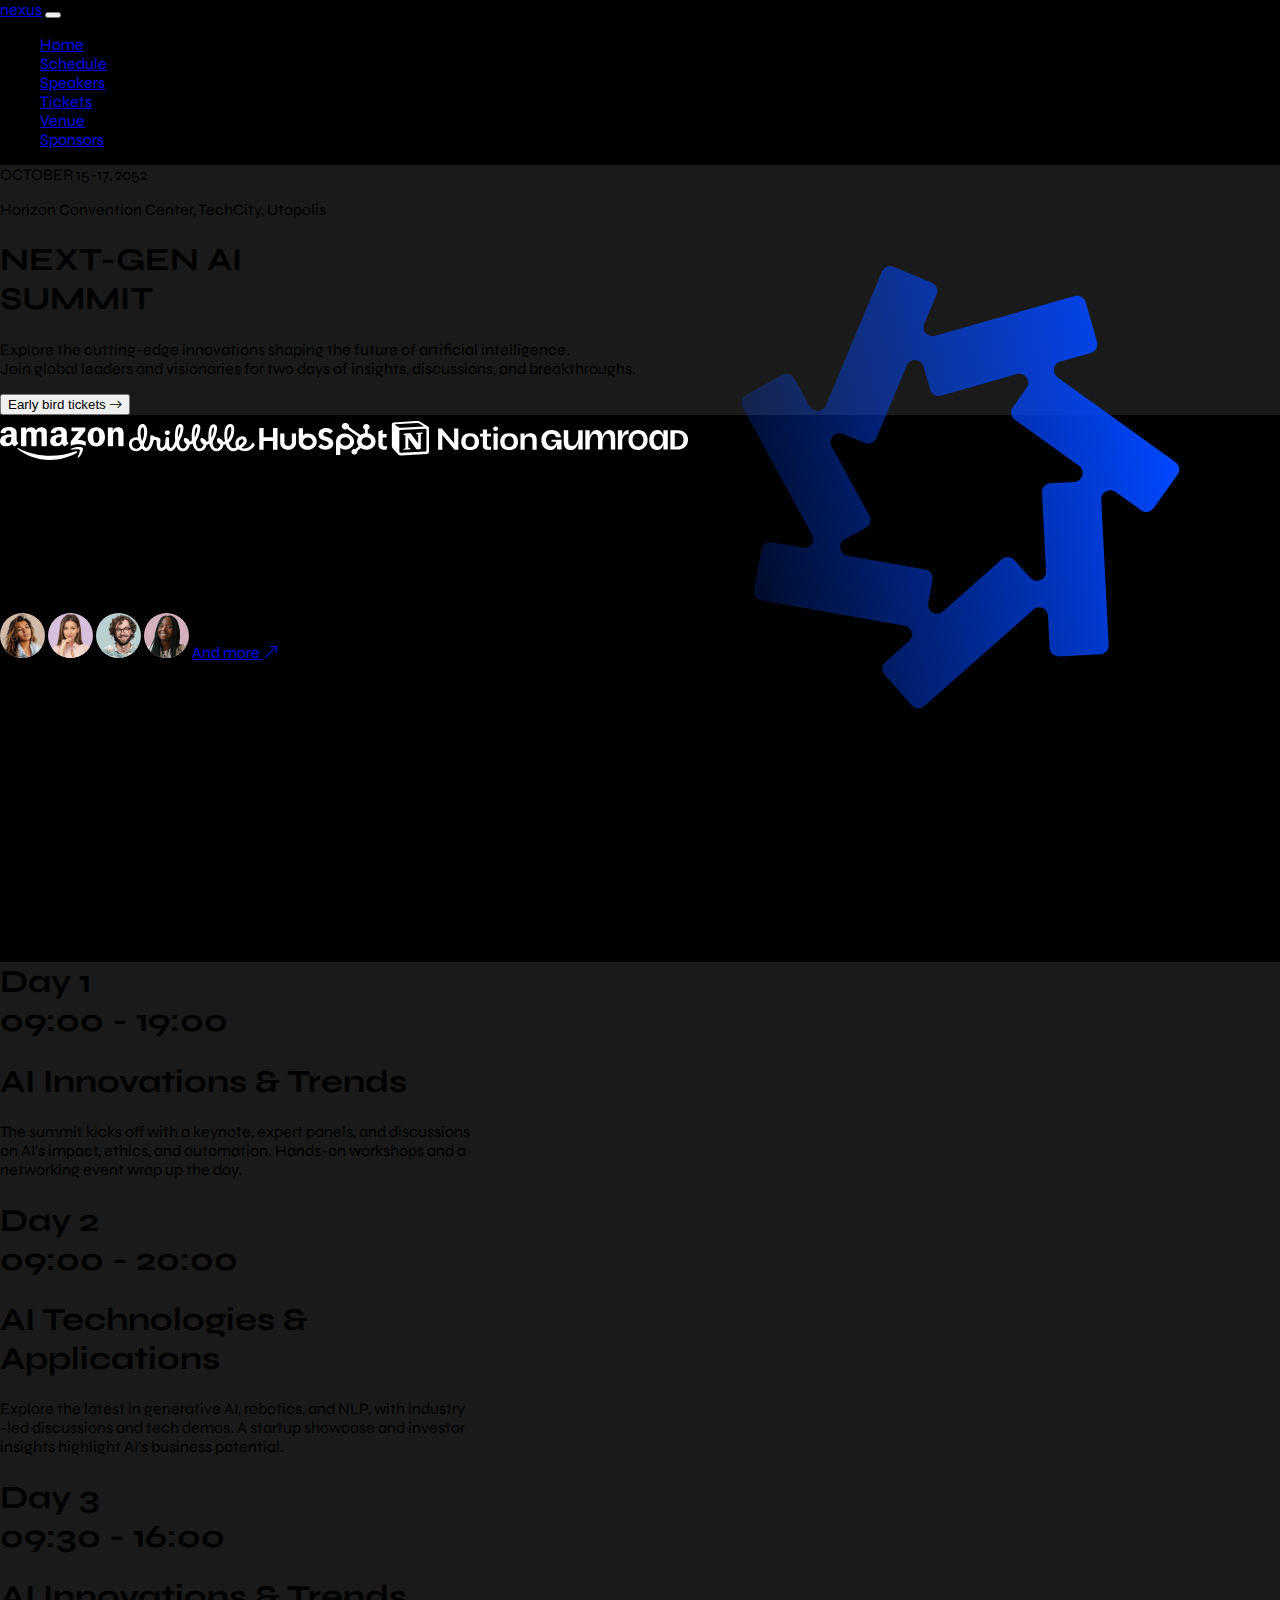
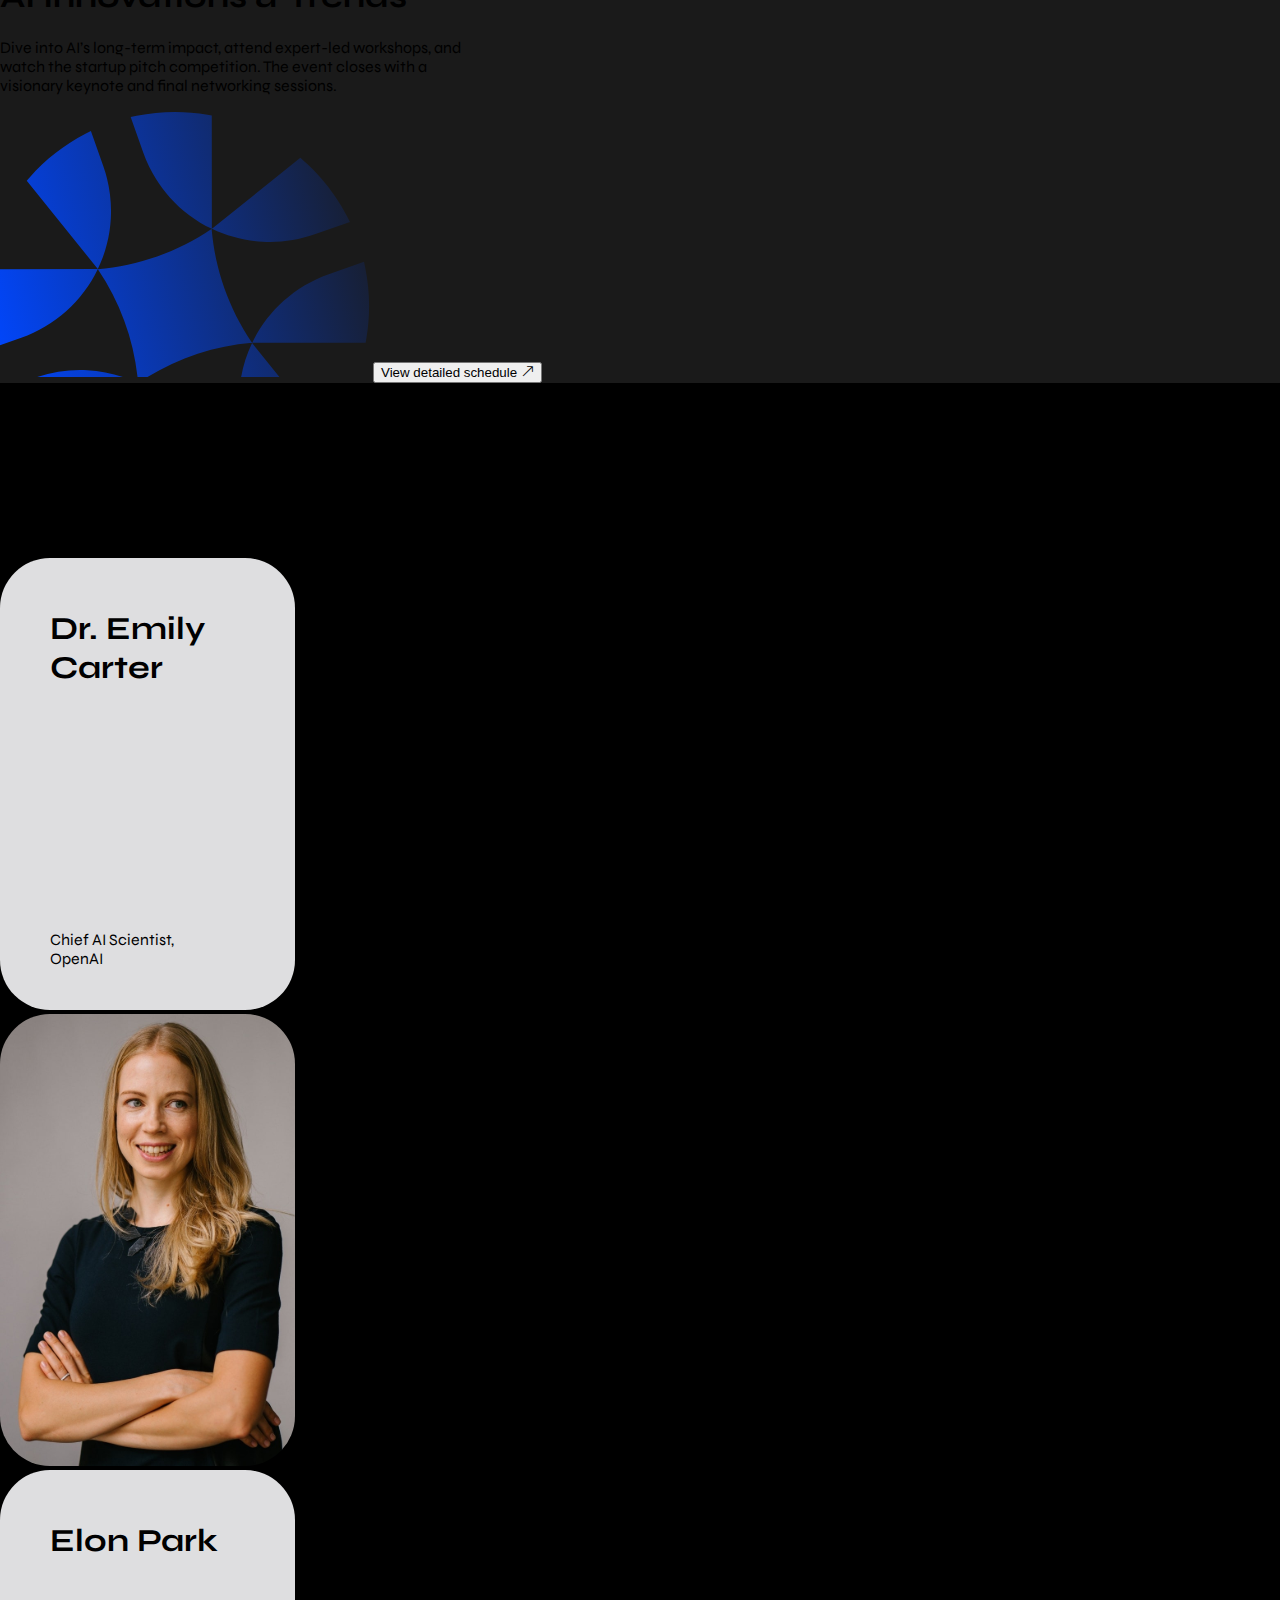
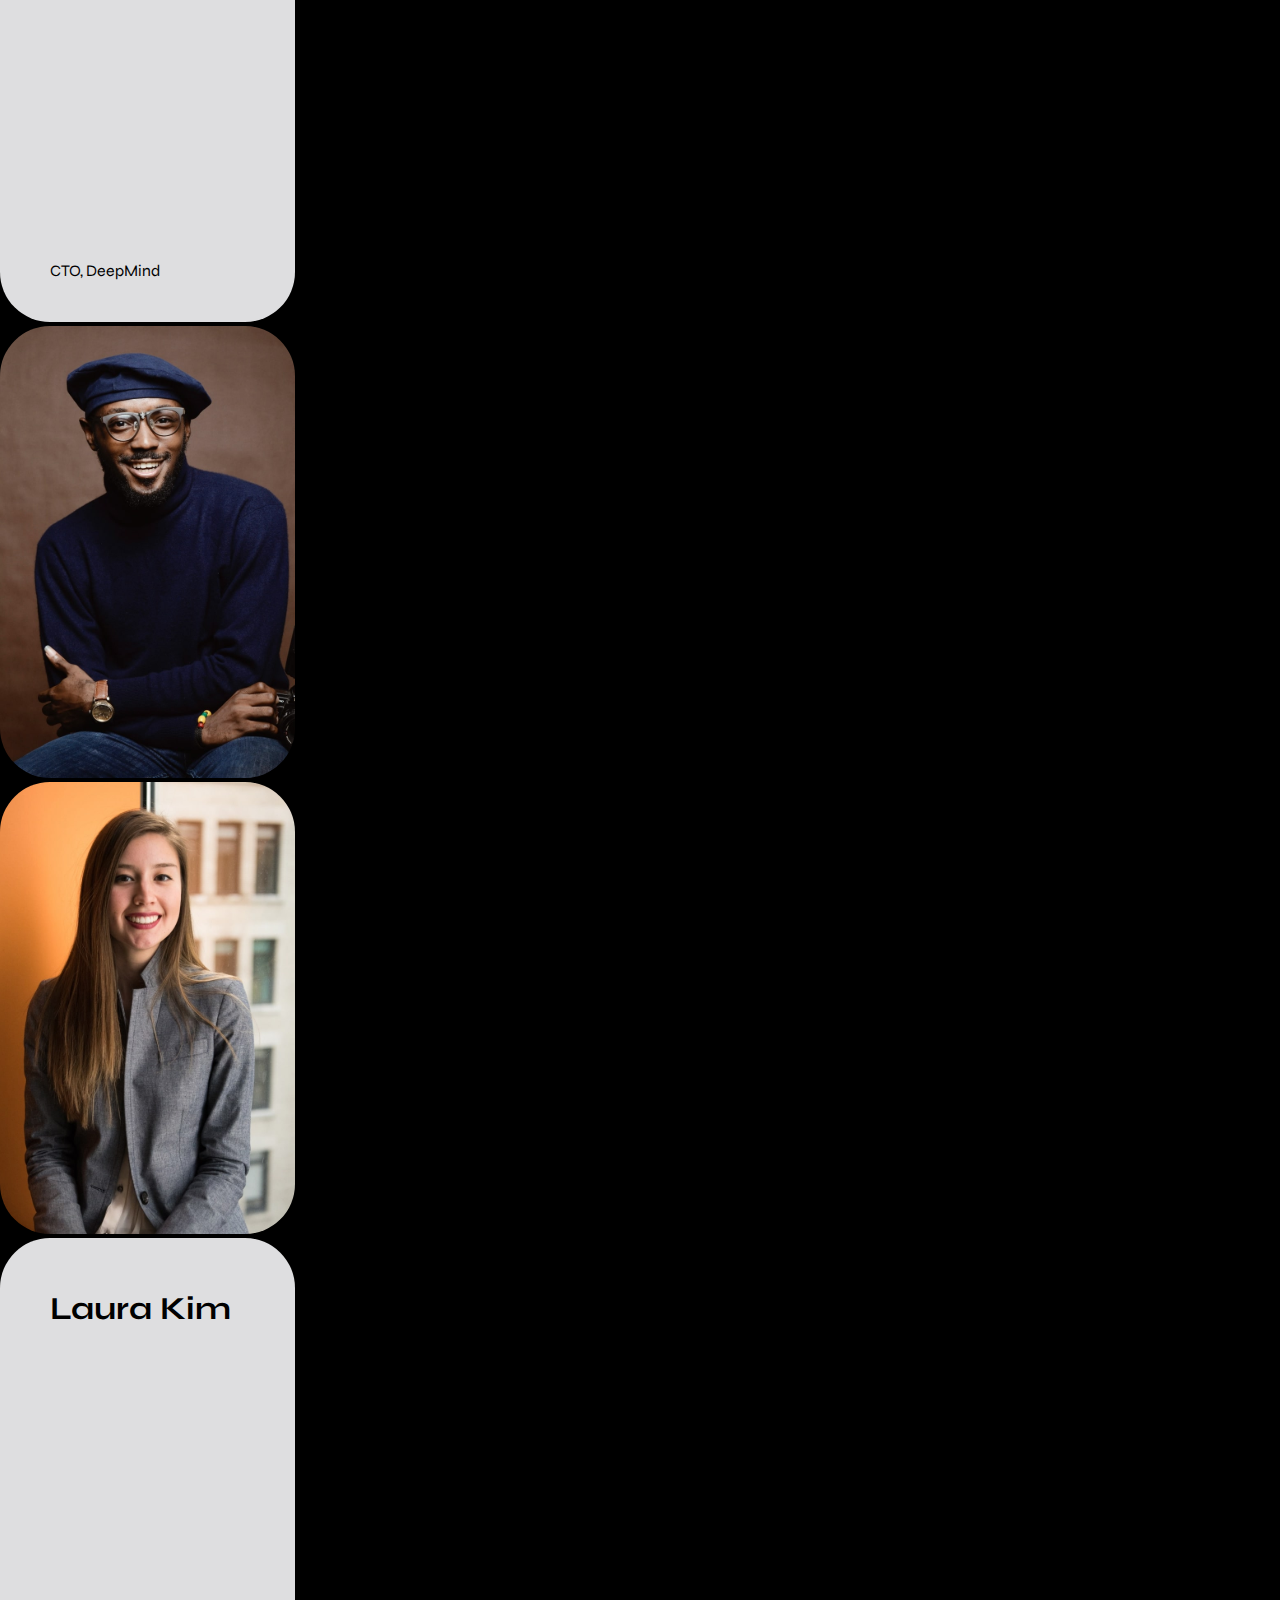
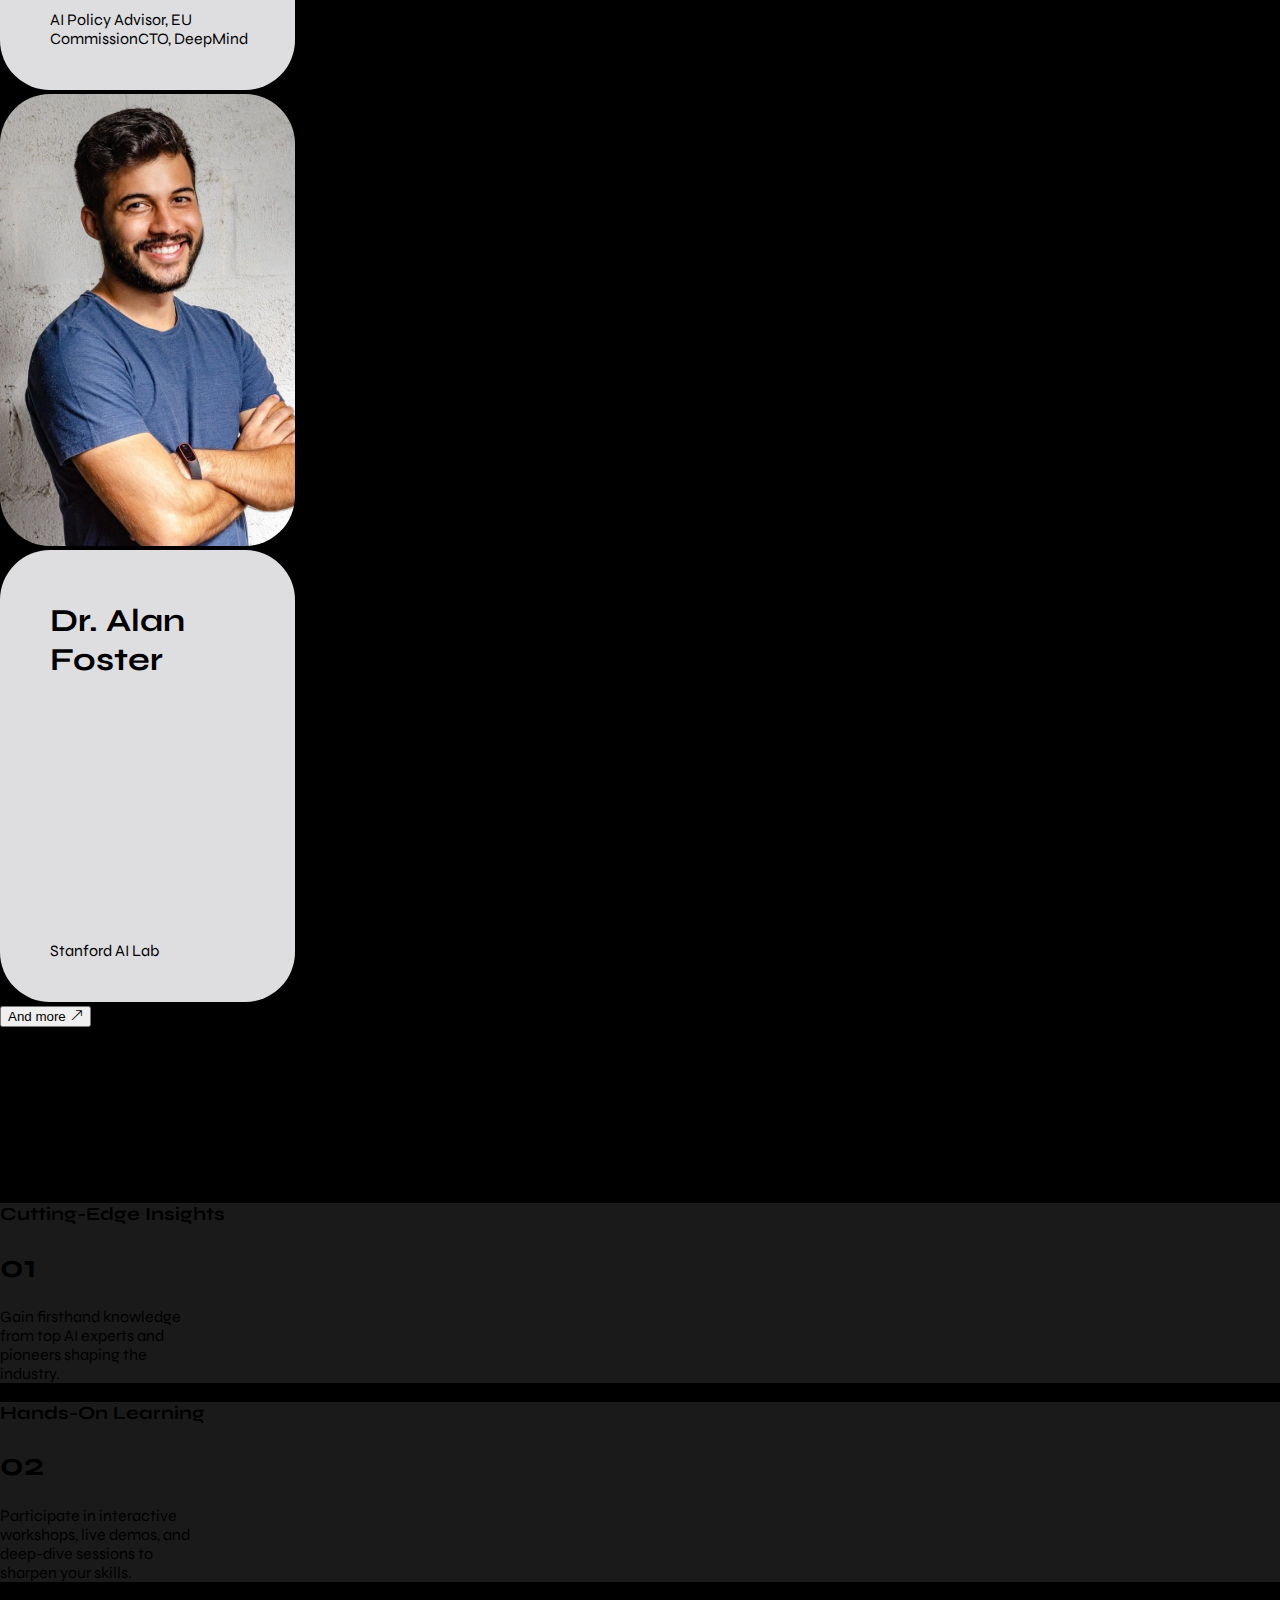
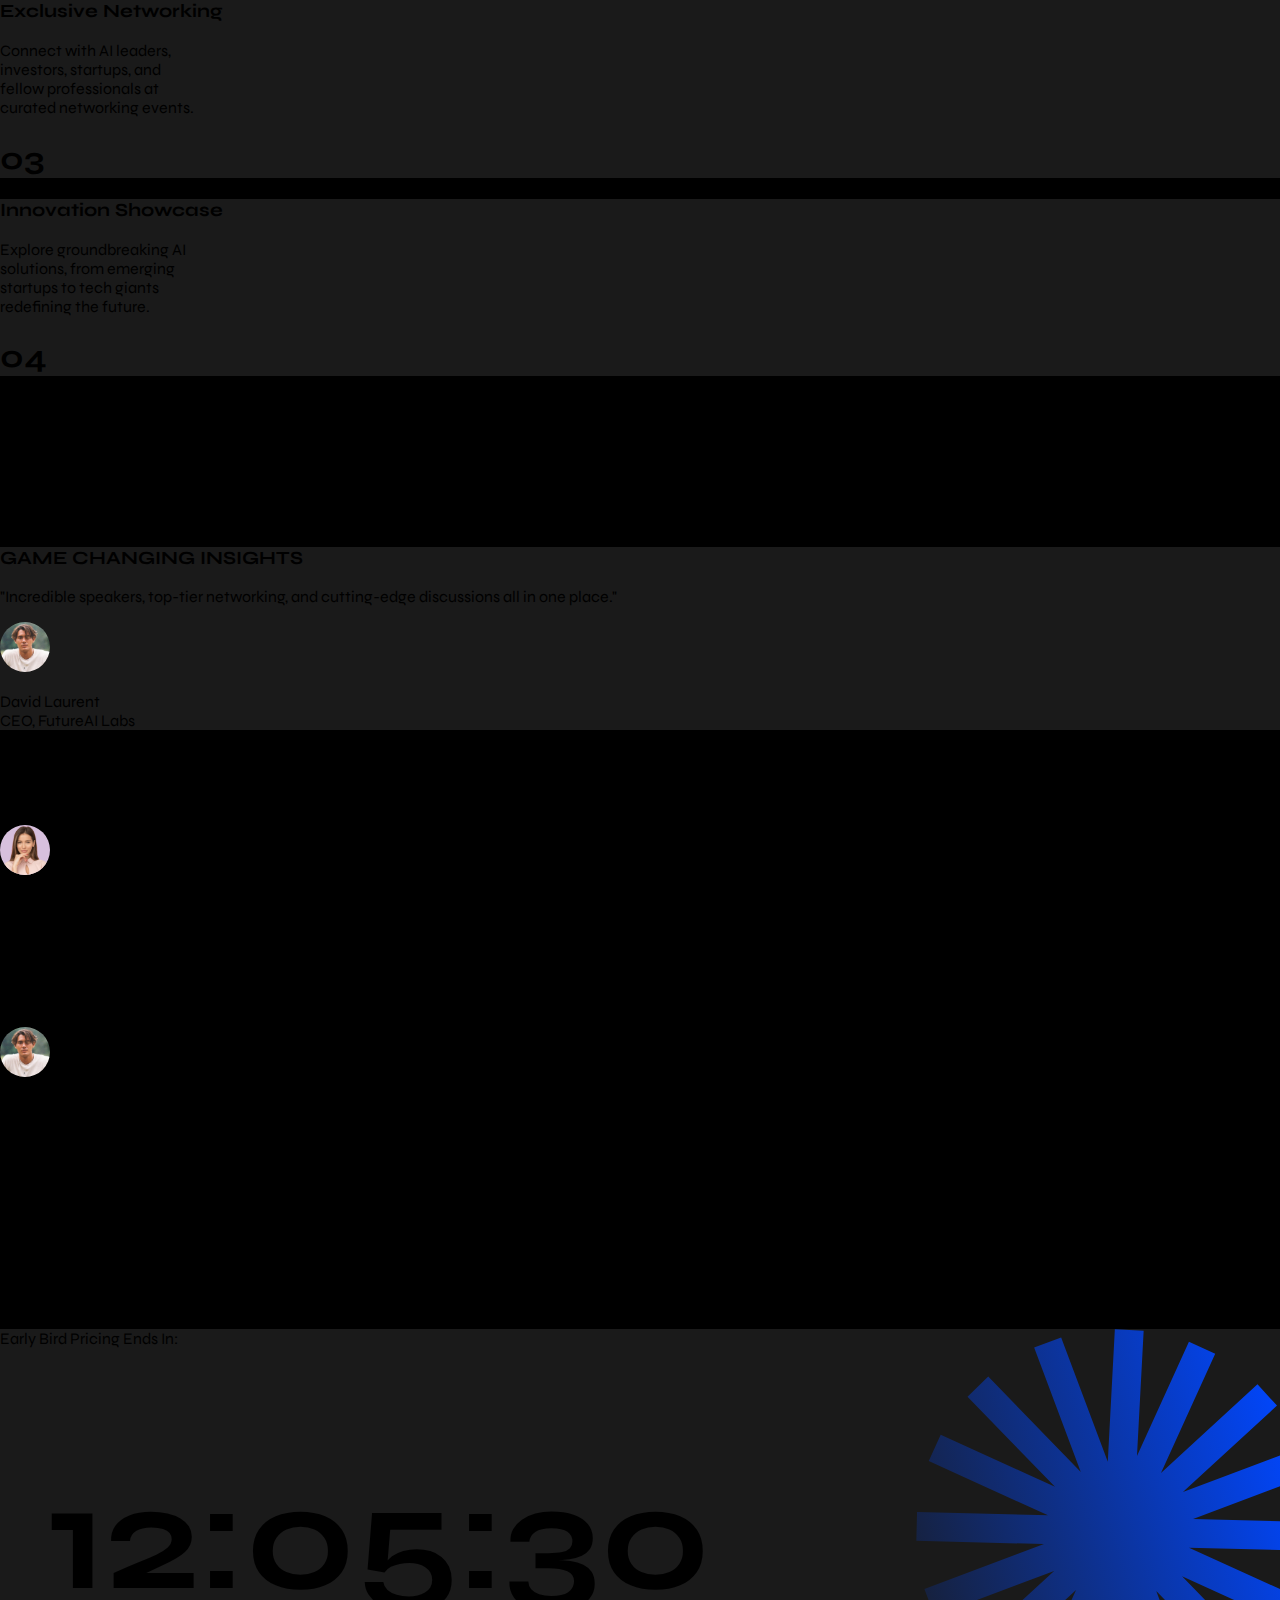
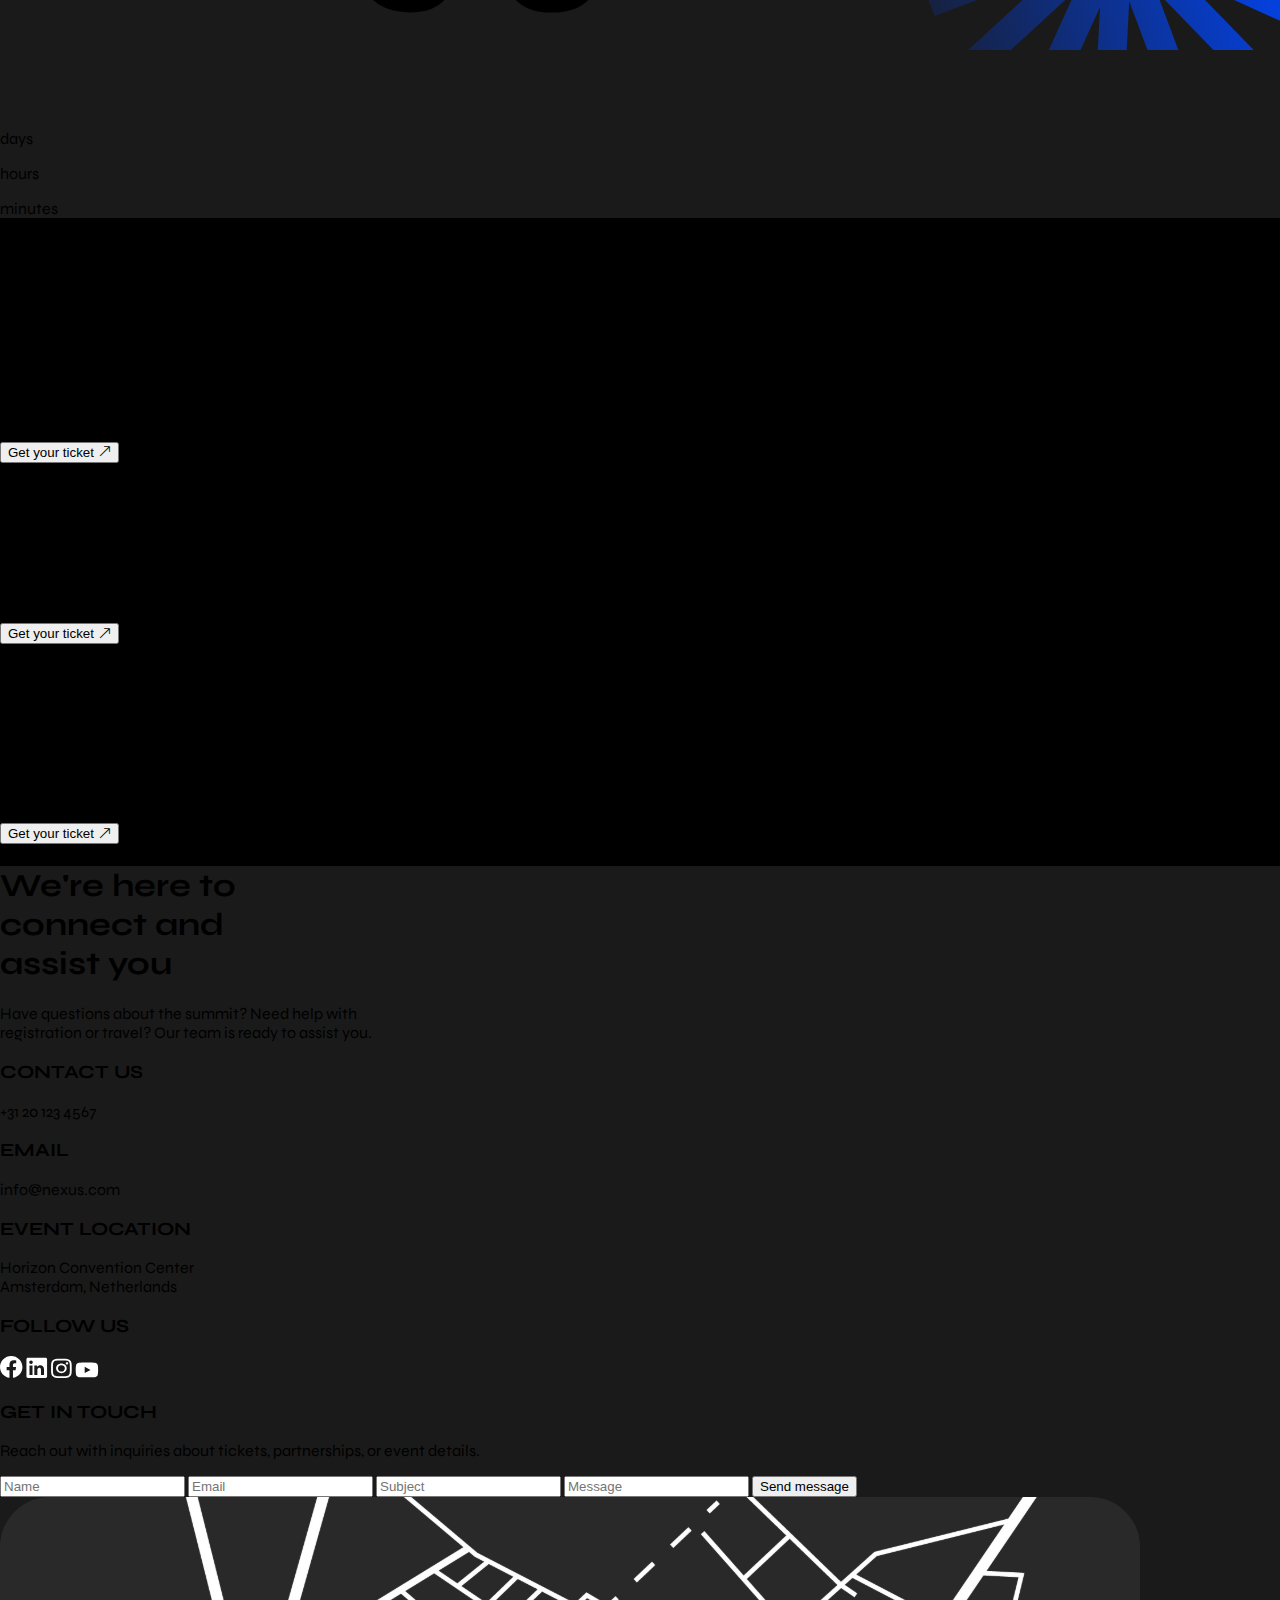
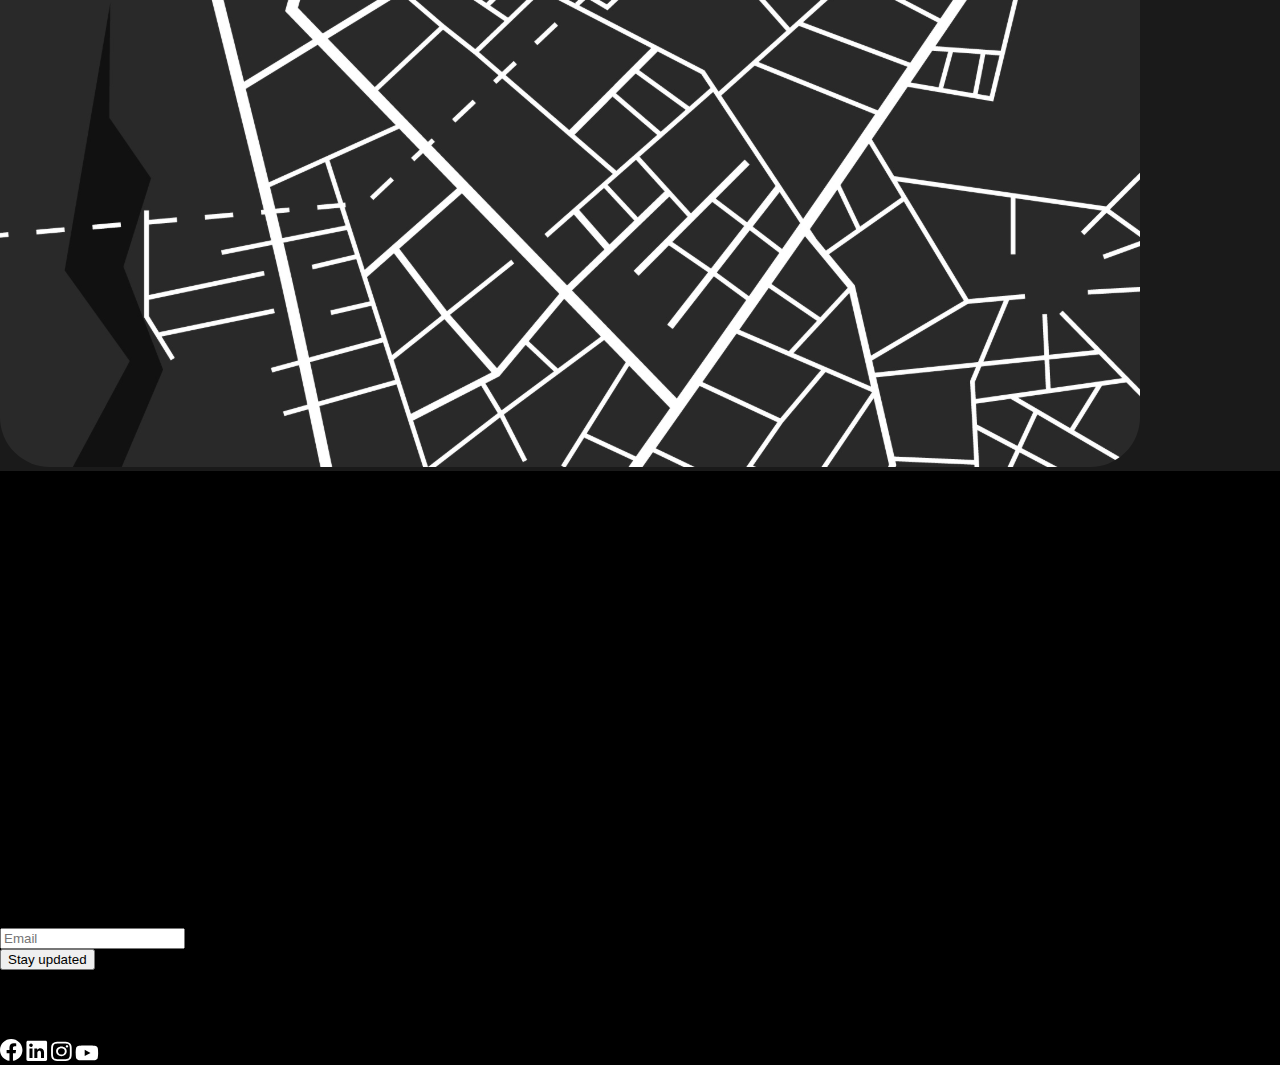
<file: UI-Task-2/index.html>
<!DOCTYPE html>
<html lang="en">
  <head>
    <meta charset="UTF-8" />
    <meta name="viewport" content="width=device-width, initial-scale=1.0" />
    <title>Document</title>
    <link rel="stylesheet" href="style.css" />
    <link
      href="https://cdn.jsdelivr.net/npm/bootstrap@5.3.7/dist/css/bootstrap.min.css"
      rel="stylesheet"
      integrity="sha384-LN+7fdVzj6u52u30Kp6M/trliBMCMKTyK833zpbD+pXdCLuTusPj697FH4R/5mcr"
      crossorigin="anonymous"
    />
    <link
      rel="stylesheet"
      href="https://cdn.jsdelivr.net/npm/bootstrap-icons@1.11.3/font/bootstrap-icons.css"
      integrity="sha384-tViUnnbYAV00FLIhhi3v/dWt3Jxw4gZQcNoSCxCIFNJVCx7/D55/wXsrNIRANwdD"
      crossorigin="anonymous"
    />

    <link rel="preconnect" href="https://fonts.googleapis.com" />
    <link rel="preconnect" href="https://fonts.gstatic.com" crossorigin />
    <link
      href="https://fonts.googleapis.com/css2?family=Syne:wght@400..800&display=swap"
      rel="stylesheet"
    />
    <link
      rel="stylesheet"
      href="https://cdn.jsdelivr.net/npm/bootstrap-icons@1.11.3/font/bootstrap-icons.css"
      integrity="sha384-tViUnnbYAV00FLIhhi3v/dWt3Jxw4gZQcNoSCxCIFNJVCx7/D55/wXsrNIRANwdD"
      crossorigin="anonymous"
    />
  </head>
  <body style="font-family: syne; background-color: black;">
    <div class="main mb-5">
      <!-- navbar section  -->

      <nav class="navbar navbar-expand-lg px-5">
        <a class="navbar-brand text-light fs-1" href="#">nexus</a>
        <button
          class="navbar-toggler"
          type="button"
          data-bs-toggle="collapse"
          data-bs-target="#navLinks"
        >
          <span class="navbar-toggler-icon bg-light"></span>
        </button>
        <div class="collapse navbar-collapse" id="navLinks">
          <ul class="navbar-nav ms-auto">
            <li class="nav-item">
              <a
                class="nav-link active text-light fs-5 text-light border border-light fs-5 py-2 px-4 rounded-pill"
                href="#"
                >Home</a
              >
            </li>
            <li class="nav-item">
              <a class="nav-link text-light fs-5" href="#">Schedule</a>
            </li>
            <li class="nav-item">
              <a class="nav-link text-light fs-5" href="#">Speakers</a>
            </li>
            <li class="nav-item">
              <a class="nav-link text-light fs-5" href="#">Tickets</a>
            </li>
            <li class="nav-item">
              <a class="nav-link text-light fs-5" href="#">Venue</a>
            </li>
            <li class="nav-item">
              <a class="nav-link text-light fs-5" href="#">Sponsors</a>
            </li>
          </ul>
        </div>
      </nav>

      <!-- hero section  -->

      <div
        class="container col-10 rounded-5 mt-5"
        style="position: relative; background-color: #1A1A1A;"
      >
        <div class="row">
          <div class="datemain d-flex col-12 justify-content-between pt-5 ps-4">
            <p class="fs-5 text-light">OCTOBER 15-17, 2052</p>
            <p class="fs-5 text-light">
              Horizon Convention Center, TechCity, Utopolis
            </p>
          </div>

          <div class="next-gen text-light fs-1 p-5">
            <h1 class="display-1 fw-semibold">
              NEXT-GEN AI<br />
              SUMMIT
            </h1>
          </div>

          <p class="text-light px-5">
            Explore the cutting-edge innovations shaping the future of
            artificial intelligence. <br />
            Join global leaders and visionaries for two days of insights,
            discussions, and breakthroughs.
          </p>

          <img
            class="image-fluid w-50 h-75 d-none d-none d-lg-block"
            style="position: absolute; top: 100px; right: 100px"
            src="Assets/header images/header image.svg"
            alt=""
          />

          <div class="herobutton">
            <button class="btn btn-primary rounded-pill m-5 px-4 py-3">
              Early bird tickets <i class="bi bi-arrow-right text-light"> </i>
            </button>
          </div>
        </div>
      </div>

      <!-- sponser section  -->

      <div class="icons d-flex justify-content-around flex-wrap m-5">
        <img class="p-3" src="Assets/header images/amazonimg.svg" alt="" />
        <img class="p-3" src="Assets/header images/tribbleimg.svg" alt="" />
        <img class="p-3" src="Assets/header images/hubspotimg.svg" alt="" />
        <img class="p-3" src="Assets/header images/Notionimg.svg" alt="" />
        <img class="p-3" src="Assets/header images/Gumroadimg.svg" alt="" />
      </div>

      <!-- speaker section  -->

      <div class="container mt-5">
        <div class="row g-4 justify-content-between">
          <div class="col-md-6">
            <div class="p-4 card h-100 text-white bg-primary rounded-5">
              <h5 class="fw-bold display-4">Speakers</h5>

              <div
                class="bg-white d-inline-block rounded-circle text-center mb-3"
                style="width: 35px; line-height: 35px"
              >
                <i class="bi bi-arrow-up-right text-dark"></i>
              </div>

              <p class="mt-2 fs-5">
                Hear from global AI leaders, researchers, and entrepreneurs who
                are defining the future of artificial intelligence.
              </p>

              <div class="d-flex align-items-center mt-3">
                <img
                  src="Assets/header images/speaker section circle icon/speakerimg1.svg"
                  class="rounded-circle"
                  style="width: 45px; height: 45px"
                />
                <img
                  src="Assets/header images/speaker section circle icon/speakerimg2.svg"
                  class="rounded-circle"
                  style="width: 45px; height: 45px"
                />
                <img
                  src="Assets/header images/speaker section circle icon/speakerimg3.svg"
                  class="rounded-circle"
                  style="width: 45px; height: 45px"
                />
                <img
                  src="Assets/header images/speaker section circle icon/speakerimg4.svg"
                  class="rounded-circle"
                  style="width: 45px; height: 45px"
                />

                <a
                  href="#"
                  class="btn btn-outline-light btn-sm ms-auto rounded-pill px-3 fs-4-lg"
                  >And more <i class="bi bi-arrow-up-right text-light"></i>
                </a>
              </div>
            </div>
          </div>

          <div class="col-md-6 d-flex flex-column gap-3">
            <div class="">
              <div class="p-4 card text-white bg-primary rounded-5">
                <h5 class="fw-bold">Technologies</h5>
                <p class="mt-3">
                  Explore advanced machine learning, natural language
                  processing, AI-driven automation, and emerging cybersecurity
                  applications.
                </p>
              </div>
            </div>

            <div class="p-4 card text-dark bg-light rounded-5">
              <h5 class="fw-bold">Networking Opportunities</h5>
              <p class="mt-3">
                Enjoy exclusive networking sessions, roundtables, and social
                events to foster collaboration and spark new partnerships.
              </p>
            </div>
          </div>
        </div>
      </div>

      <!-- Agenda section  -->

      <div
        class="agenda d-flex justify-content-between text-light m-5 flex-wrap"
      >
        <h1 class="ms-5 display-1">AGENDA</h1>
        <p class="mt-4 me-5">
          October 15-17, 2052 | Horizon <br />
          Convention Center, Amsterdam
        </p>
      </div>

      <section class="container rounded-5" style=" background-color: #1A1A1A;">
        <div class="day1 text-light">
          <div class="row">
            <div class="days col-4">
              <h1 class="m-5">
                Day 1 <br />
                09:00 - 19:00
              </h1>
            </div>
            <div class="conclusionofdays col-8 ps-5">
              <h1 class="mt-5 mb-2 ps-5">AI Innovations & Trends</h1>
              <p class="ps-5">
                The summit kicks off with a keynote, expert panels, and
                discussions <br />
                on AI’s impact, ethics, and automation. Hands-on workshops and a
                <br />
                networking event wrap up the day.
              </p>
            </div>
          </div>
        </div>

        <div class="day1 text-light m">
          <div class="row">
            <div class="days col-4">
              <h1 class="m-5">
                Day 2 <br />
                09:00 - 20:00
              </h1>
            </div>
            <div class="conclusionofdays col-8 ps-5">
              <h1 class="mt-5 mb-2 ps-5">
                AI Technologies & <br />
                Applications
              </h1>
              <p class="ps-5">
                Explore the latest in generative AI, robotics, and NLP, with
                industry <br />-led discussions and tech demos. A startup
                showcase and investor <br />
                insights highlight AI’s business potential.
              </p>
            </div>
          </div>
        </div>

        <div class="day1 text-light m">
          <div class="row">
            <div class="days col-4">
              <h1 class="m-5">
                Day 3 <br />
                09:30 - 16:00
              </h1>
            </div>
            <div class="conclusionofdays col-8 ps-5">
              <h1 class="mt-5 mb-2 ps-5">AI Innovations & Trends</h1>
              <p class="ps-5">
                Dive into AI’s long-term impact, attend expert-led workshops,
                and <br />
                watch the startup pitch competition. The event closes with a
                <br />
                visionary keynote and final networking sessions.
              </p>
            </div>
          </div>
        </div>

        <!-- <div class="img-btn d-flex"> -->

        <img
          class="image-fluid d-none d-lg-block"
          src="Assets/agenda images/agenda image.svg"
          alt=""
        />

        <button class="btn btn-primary rounded-pill m-5 px-5 py-3">
          View detailed schedule <i class="bi bi-arrow-up-right text-light"></i>
        </button>
        <!-- </div> -->
      </section>

      <!-- Keynotes speaker section  -->

      <div
        class="keywords text-light d-flex justify-content-around m-5 flex-wrap"
      >
        <h1 class="mt-3 display-1">
          KEYNOTE <br />
          SPEAKERS
        </h1>
        <p class="mt-5">
          Meet the industry leaders <br />
          shaping the future of AI.
        </p>
      </div>
      <div id="speakerimages" class="container mainspeaker mt-5">
        
          <div class="speakersimages d-flex flex-wrap gap-2">
            <div class="innerstyles" style="position: relative">
              <img
                src="Assets/speakers images/hash-card-img.svg"
                class="mx-2"
                alt="..."
              />
              <h1
                class="text-dark"
                style="position: absolute; top: 30px; left: 50px"
              >
                Dr. Emily <br />
                Carter
              </h1>
              <p style="position: absolute; bottom: 30px; left: 50px">
                Chief AI Scientist, <br />
                OpenAI
              </p>
            </div>

            <img src="Assets/speakers images/speaker 1.svg" alt="" />

            <div class="innerstyles" style="position: relative">
              <img
                src="Assets/speakers images/hash-card-img.svg"
                class="mx-2"
                alt="..."
              />
              <h1
                class="text-dark"
                style="position: absolute; top: 30px; left: 50px"
              >
                Elon Park
              </h1>
              <p style="position: absolute; bottom: 30px; left: 50px">
                CTO, DeepMind
              </p>
            </div>
            <img src="Assets/speakers images/speaker2.svg" alt="" />
          </div>

          <div class="speakersimages2 d-flex flex-wrap ms-2 mt-4 gap-2">
            <img src="Assets/speakers images/speaker3.svg" alt="" />

            <div class="innerstyles" style="position: relative">
              <img
                src="Assets/speakers images/hash-card-img.svg"
                class="mx-2"
                alt="..."
              />
              <h1
                class="text-dark"
                style="position: absolute; top: 30px; left: 50px"
              >
                Laura Kim
              </h1>
              <p style="position: absolute; bottom: 30px; left: 50px">
                AI Policy Advisor, EU <br />
                CommissionCTO, DeepMind
              </p>
            </div>

            <img src="Assets/speakers images/speaker4.svg" alt="" />

            <div class="innerstyles" style="position: relative">
              <img
                src="Assets/speakers images/hash-card-img.svg"
                class="mx-2"
                alt="..."
              />
              <h1
                class="text-dark"
                style="position: absolute; top: 30px; left: 50px"
              >
                Dr. Alan <br />
                Foster
              </h1>
              <p style="position: absolute; bottom: 30px; left: 50px">
                Stanford AI Lab
              </p>
            </div>
          </div>
      </div>

      <button
        class="btn btn-dark text-light border rounded-pill px-5 py-3 my-5 mx-5"
      >
        And more <i class="bi bi-arrow-up-right text-light"></i>
      </button>

      <!-- why attend section  -->

      <div class="d-flex justify-content-around text-light flex-wrap">
        <h1 class="display-1 my-5 mx-3">WHY ATTEND?</h1>
        <p class="mt-5">
          Discover why Next-Gen AI <br />
          Summit is the must-attend event <br />
          for AI professionals, innovators,<br />
          and industry leaders.
        </p>
      </div>

      <div class="container my-4">
        <div class="row g-3">
          <div class="card text-light rounded-5 col-md-6 p-4" style="background-color: #1A1A1A;">
            <h3 class="pt-3 ps-3">Cutting-Edge Insights</h3>
            <div class="d-flex align-items-start">
              <h1 class="display-1 me-4">01</h1>
              <p>
                Gain firsthand knowledge <br />
                from top AI experts and <br />
                pioneers shaping the <br />
                industry.
              </p>
            </div>
          </div>

          <div class="card text-light rounded-5 col-md-6 p-4" style="background-color: #1A1A1A;">
            <h3 class="pt-3 ps-3">Hands-On Learning</h3>
            <div class="d-flex align-items-start">
              <h1 class="display-1 me-4">02</h1>
              <p>
                Participate in interactive <br />
                workshops, live demos, and <br />
                deep-dive sessions to <br />
                sharpen your skills.
              </p>
            </div>
          </div>
        </div>
      </div>

      <div class="container my-4">
        <div class="row g-3">
          <div class="card text-light rounded-5 col-md-6 p-4" style="background-color: #1A1A1A;">
            <h3 class="pt-3 ps-3">Exclusive Networking</h3>
            <div class="d-flex flex-md-row align-items-start">
              <p class="ps-3 pt-3">
                Connect with AI leaders, <br />
                investors, startups, and <br />
                fellow professionals at <br />
                curated networking events.
              </p>
              <h1 class="display-1 ms-md-5 mt-3 mt-md-0">03</h1>
            </div>
          </div>

          <div class="card text-light rounded-5 col-md-6 p-4" style="background-color: #1A1A1A;">
            <h3 class="pt-3 ps-3">Innovation Showcase</h3>
            <div class="d-flex flex-md-row align-items-start">
              <p class="ps-3 pt-3">
                Explore groundbreaking AI <br />
                solutions, from emerging <br />
                startups to tech giants <br />
                redefining the future.
              </p>
              <h1 class="display-1 ms-md-5 mt-3 mt-md-0">04</h1>
            </div>
          </div>
        </div>
      </div>

      <!-- What Past Attendees Say  -->
      <section class="container">
        <div
          class="text-light m-5 d-flex justify-content-between flex-wrap"
        >
          <h1>What Past Attendees Say</h1>
          <div class="col-2 d-flex">
            <div
              class="bg-dark d-inline-block rounded-circle border text-center"
              style="width: 35px; height: 35px; line-height: 35px"
            >
              <i class="bi bi-arrow-left text-light"></i>
            </div>
            <div
              class="bg-white d-inline-block rounded-circle text-center"
              style="width: 35px; height: 35px; line-height: 35px"
            >
              <i class="bi bi-arrow-right text-dark"></i>
            </div>
          </div>
        </div>
      </section>

       <section class="container">
        <div class="row g-5">
          <div class="col-md-4 text-light rounded-5 p-5" style="background-color: #1A1A1A;">
            <h3>GAME CHANGING INSIGHTS</h3>
            <p class="py-3">"Incredible speakers, top-tier networking, and cutting-edge discussions all in one place."</p>
            <div class="insidediv d-flex py-3">
              <img class="image-fluid" src="Assets/attendees images/attendees card img1.svg" alt="">
              <p class="ps-4">David Laurent <br> CEO, FutureAI Labs </p>
            </div>
          </div>
          <div class="col-md-4 text-light bg-primary rounded-5 p-5">
            <h3>THE BEST AI EVENT!</h3>
            <p class="py-5">"From hands-on workshops to visionary talks, this summit is a must-attend for AI professionals."</p>
            <div class="insidediv d-flex">
              <img class="image-fluid" src="Assets/attendees images/attendees card img 2.svg" alt="">
              <p class="ps-4">Elena Rojas <br> AI Researcher, DeepMind </p>
            </div>
          </div>
         <div class="col-md-4 text-light bg-light text-dark rounded-5 p-5">
            <h3>UNMATCHED OPPORTUNITIES</h3>
            <p class="py-3">"Incredible speakers, top-tier networking, and cutting-edge discussions all in one place."</p>
            <div class="insidediv d-flex py-3">
              <img class="image-fluid" src="Assets/attendees images/attendees card img1.svg" alt="">
              <p class="ps-4">David Laurent <br> CEO, FutureAI Labs </p>
            </div>
          </div>
        </div>
      </section>


     

      <!-- timer section  -->

      <section
        class="register d-flex text-light justify-content-around m-5 flex-wrap"
      >
        <h1>
          REGISTER <br />
          NOW
        </h1>
        <p>
          Secure your spot at the Next-Gen <br />
          AI Summit 2052 and join the <br />
          future of AI innovation.
        </p>
      </section>

      <section class="timer">
        <div
          class="container text-light rounded-5"
          style="position: relative; background-color: #1A1A1A;"
        >
          <p class="pt-5 ps-5">Early Bird Pricing Ends In:</p>
          <h1 id="timer" class="timersection">12:05:30</h1>

          <div class="date-showing d-flex justify-content-around w-50">
            <p>days</p>
            <p>hours</p>
            <p>minutes</p>
          </div>
          <img
            class="image-fluid d-none d-lg-block"
            style="position: absolute; right: 0px; top: 0px"
            src="Assets/register now/date design img.svg"
            alt=""
          />
        </div>
      </section>

      <!-- ticket option section  -->

      <section class="ticket text-light ps-5 pt-5 mt-5">
        <h1>Ticket Options</h1>
      </section>

      <section class="container">
        <div class="row g-5">
          <div class="col-md-4 text-light bg-primary rounded-5 p-5">
            <h3>EARLY BIRD PASS</h3>
            <p class="py-3">Limited time offer!</p>
            <h1 class="pt-3">€299</h1>
            <button class="btn btn-light rounded-5 mt-5">
              Get your ticket <i class="bi bi-arrow-up-right text-dark"></i>
            </button>
          </div>
          <div class="col-md-4 text-light border rounded-5 p-5">
            <h3>STANDARD PASS</h3>
            <p class="pt-2 text-dark">1</p>
            <h1 class="pt-5">€399</h1>
            <button class="btn btn-light rounded-5 mt-5">
              Get your ticket <i class="bi bi-arrow-up-right text-dark"></i>
            </button>
          </div>
          <div class="col-md-4 text-light border rounded-5 p-5">
            <h3>VIP EXPERIENCE</h3>
            <p class="py-2">
              Includes exclusive speaker <br />
              meetups & front-row seating
            </p>
            <h1 class="pt-3">€699</h1>
            <button class="btn btn-light rounded-5 mt-5">
              Get your ticket <i class="bi bi-arrow-up-right text-dark"></i>
            </button>
          </div>
        </div>
      </section>

      <!-- connect section  -->

      <section class="conclusion">
        <div class="container rounded-5 mt-5 pb-5" style="background-color: #1A1A1A;">
          <div class="row d-flex justify-content-between">
            <div class="col-md-6">
              <div class="cont1 text-light pt-5 ps-2 ms-5">
                <h1>
                  We're here to <br />
                  connect and <br />
                  assist you
                </h1>
                <p>
                  Have questions about the summit? Need help with <br />
                  registration or travel? Our team is ready to assist you.
                </p>
              </div>
              <div class="cont2main d-flex mt-5">
                <div class="cont2-1 text-light ms-5">
                  <h3>CONTACT US</h3>
                  <p>+31 20 123 4567</p>
                  <h3 class="pt-5">EMAIL</h3>
                  <p>info@nexus.com</p>
                </div>
                <div class="cont2-2 ms-5 text-light">
                  <h3>EVENT LOCATION</h3>
                  <p>Horizon Convention Center <br />Amsterdam, Netherlands</p>
                  <h3 class="pt-4">FOLLOW US</h3>
                  <div class="icons-conclusion">
                    <img
                      src="Assets/conclusion icons/conclusion icon1.svg"
                      alt=""
                    />
                    <img
                      src="Assets/conclusion icons/conclusion icon2.svg"
                      alt=""
                    />
                    <img
                      src="Assets/conclusion icons/conclusion icon3.svg"
                      alt=""
                    />
                    <img
                      src="Assets/conclusion icons/conclusion icon4.svg"
                      alt=""
                    />
                  </div>
                </div>
              </div>
            </div>
            <div class="col-md-6">
              <div class="cont3 bg-light text-dark col-10 rounded-5 p-5 mt-5">
                <h3 class="pt-3 ps-3">GET IN TOUCH</h3>
                <p class="pt-3 ps-3">
                  Reach out with inquiries about tickets, partnerships, or event
                  details.
                </p>

                <input
                  type="text"
                  placeholder="Name"
                  class="form-control my-2"
                />
                <input
                  type="text"
                  placeholder="Email"
                  class="form-control my-2"
                />
                <input
                  type="text"
                  placeholder="Subject"
                  class="form-control my-2"
                />
                <input
                  type="text"
                  placeholder="Message"
                  class="form-control my-2 py-4 "
                />

                <button class="btn btn-primary rounded-5 mt-3">
                  Send message
                </button>
              </div>
            </div>
          </div>

          <div class="container mt-5">
            <div class="row">
              <div class="col-md-12">
                <img
                  class="img-fluid"
                  src="Assets/map image/map image.svg"
                  alt=""
                />
              </div>
            </div>
          </div>
        </div>
      </section>

      <!-- footer section  -->

      <section class="footer">
        <div class="row">
          <div class="container col-md-6 text-dark bg-light rounded-5 p-5 mt-5">
            <h4>Next-Gen AI Summit 2052</h4>
            <div class="d-flex gap-5">
              <div class="para-1 pt-2">
                <p>Agenda</p>
                <p>Speakers</p>
                <p>Register</p>
                <p>Venue</p>
                <p>FAQ</p>
              </div>
              <div class="para-2 pt-2 ps-5">
                <p>Terms & Conditions</p>
                <p>Privacy Policy</p>
                <p>Cookie Policy</p>
              </div>
            </div>
            <p class="pt-5">© 2052 Next-Gen AI Summit. All rights reserved.</p>
          </div>
          <div
            class="container col-md-5 text-light bg-primary rounded-5 p-5 mt-5"
          >
            <h4>STAY UPDATED</h4>
            <p>Subscribe for event updates & exclusive content.</p>
            <input class="mt-3 form-control" type="text" placeholder="Email" />
            <br />
            <button
              class="btn btn-light border rounded-pill mt-3 ms-3 Px-5 py-2"
            >
              Stay updated
            </button>
            <h2 class="pt-5">Follow us</h2>
            <div class="icons-conclusion pt-3 ps-2">
              <img src="Assets/conclusion icons/conclusion icon1.svg" alt="" />
              <img src="Assets/conclusion icons/conclusion icon2.svg" alt="" />
              <img src="Assets/conclusion icons/conclusion icon3.svg" alt="" />
              <img src="Assets/conclusion icons/conclusion icon4.svg" alt="" />
            </div>
          </div>
        </div>
      </section>
    </div>

    <script
      src="https://cdn.jsdelivr.net/npm/bootstrap@5.3.7/dist/js/bootstrap.bundle.min.js"
      integrity="sha384-ndDqU0Gzau9qJ1lfW4pNLlhNTkCfHzAVBReH9diLvGRem5+R9g2FzA8ZGN954O5Q"
      crossorigin="anonymous"
    ></script>
  </body>
</html>
</file>
<file: UI-Task-2/style.css>
body{
    padding: 0;
    margin: 0;
    box-sizing: border-box;
}



#timer {
  font-size: 80px; 
  padding-left: 1rem; 
  font-weight: 700;
}

@media (min-width: 768px) { 
  #timer {
    font-size: 130px;
    padding-left: 3rem; 
  }
}

@media (min-width: 992px) { 
  #timer {
    font-size: 150px;
    padding-left: 3rem;
  }
}

@media (max-width: 500px) { 
  #speakerimages {
    padding-left: 50px;
  }
}
@media (max-width: 500px) { 
  #tickets {
    padding-left: 100px;
  }
}
</file>
